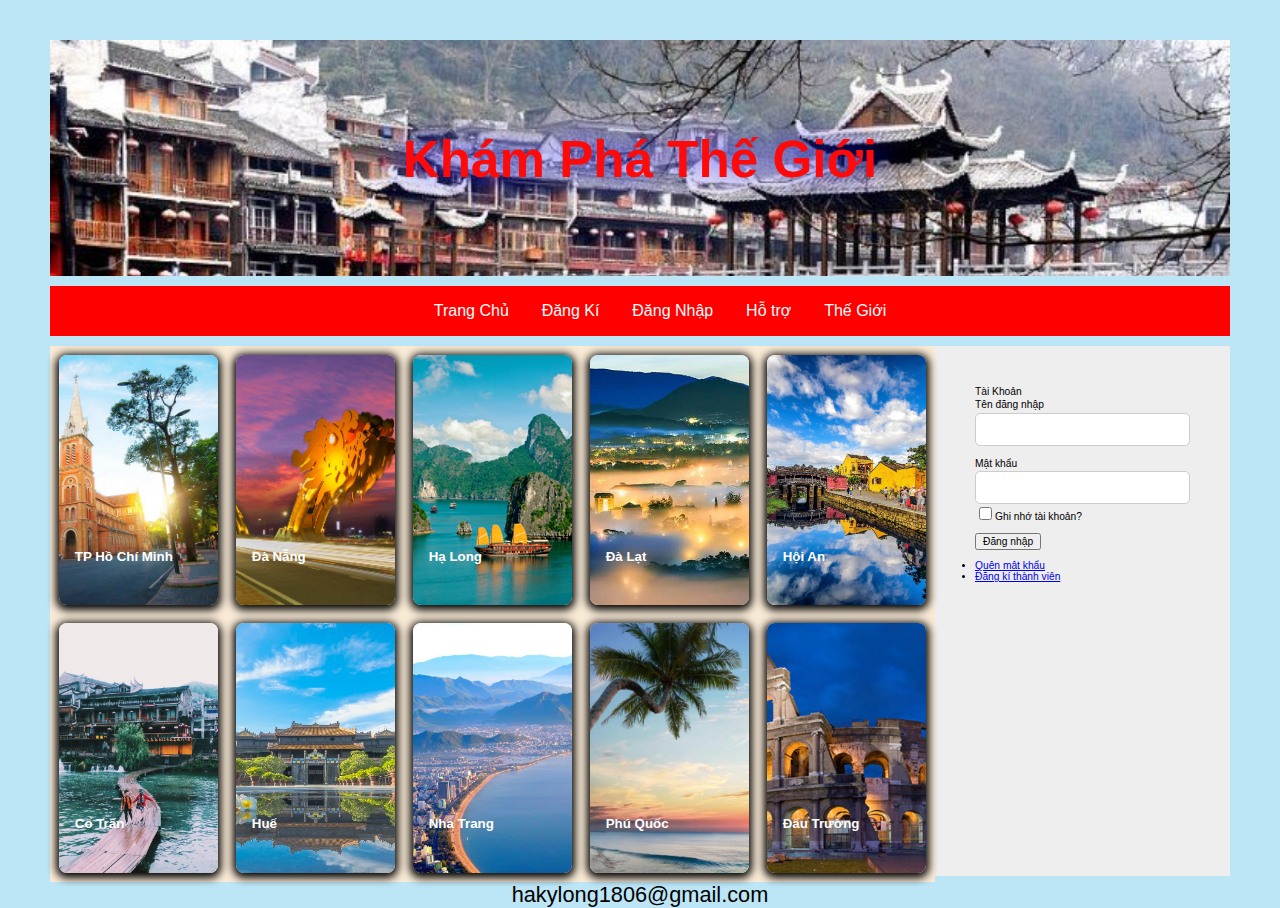
<file: index.html>
<!DOCTYPE html>
<html lang="en">
<head>
    <meta charset="UTF-8">
    <title>Du lịch</title>
    <link rel="stylesheet" href="css/style1.css">
</head>
<body>
<div class="dulich">
    <header >
        <h1>Khám Phá Thế Giới</h1>
        
    </header>
    <nav align ="center"  class="menu" >
        <ul class="hmenu">
            <li> <a href="#">Trang Chủ</a> </li>
            <li><a href="a3.html">Đăng Kí</a></li>
            <li><a href="#">Đăng Nhập</a></li>
            <li><a href="a4.html">Hỗ trợ</a></li>
            <li><a href="#">Thế Giới</a>
                <ul class="smenu">
                    <li><a href="a1.html">Italy</a></li>
                    <li><a href="a2.html">China</a></li>  
                    <li><a href="a5.html">Japan</a></li>                
                </ul>
            </li>
        </ul>
    </nav>
         <article class="danhsach">
        <div class="anhdulich">
        <a href=""><img src="images/hcm.jpg" alt=""><h3>TP Hồ Chí Minh</h3></a>
    </div>
    <div class="anhdulich">
      <a href=""><img src="images/danang.jpg" alt=""><h3>Đà Nẵng</h3></a>
    </div>
    <div class="anhdulich"><a href=""><img src="images/halong.jpg" alt=""><h3>Hạ Long</h3></a></div>
    <div class="anhdulich"><a href=""><img src="images/dalat.jpg" alt="">
    <h3>Đà Lạt</h3></a>
    </div>
    <div class="anhdulich"><a href=""><img src="images/hoian.jpg" alt=""><h3>Hội An</h3></a></div>
    <div class="anhdulich"><a href=""><img src="images/cotran.jpg" alt=""><h3>Cổ Trấn</h3></a></div>
    <div class="anhdulich"><a href=""><img src="images/hue.jpg" alt=""><h3>Huế</h3></a></div>
    <div class="anhdulich"><a href=""><img src="images/nhatrang.jpg" alt=""><h3>Nha Trang</h3></a></div>
    <div class="anhdulich"><a href=""><img src="images/phuquoc.jpg" alt=""><h3>Phú Quốc</h3></a></div>
    <div class="anhdulich"><a href=""><img src="images/dautruong.jpg" alt=""><h3>Đấu Trường</h3></a></div>
    </article>
    <aside class="dangnhap">
    <div class="dautaikhoan">Tài Khoản</div>
    <div class="taikhoan">
        <form action="#" method="post">
            <div class="mb10">
            Tên đăng nhập <br>
            <input type="text" name="user" id=""> 
        </div>
        <div class="mb10"></div>
            Mật khẩu <br>
            <input type="password" name="pass" id=""></div>
            <div class="mb10">
            <input type="checkbox" name="" id="">Ghi nhớ tài khoản? </div>
            <div class="mb10">
            <input type="submit" value="Đăng nhập"></div>
            <li><a href="#">Quên mật khẩu</a></li>
            <li><a href="#">Đăng kí thành viên</a></li>
        </form>
    </div>
    </aside>
    <footer class="dongcuoi">hakylong1806@gmail.com</footer>
</div>
</body>
</html>
</file>
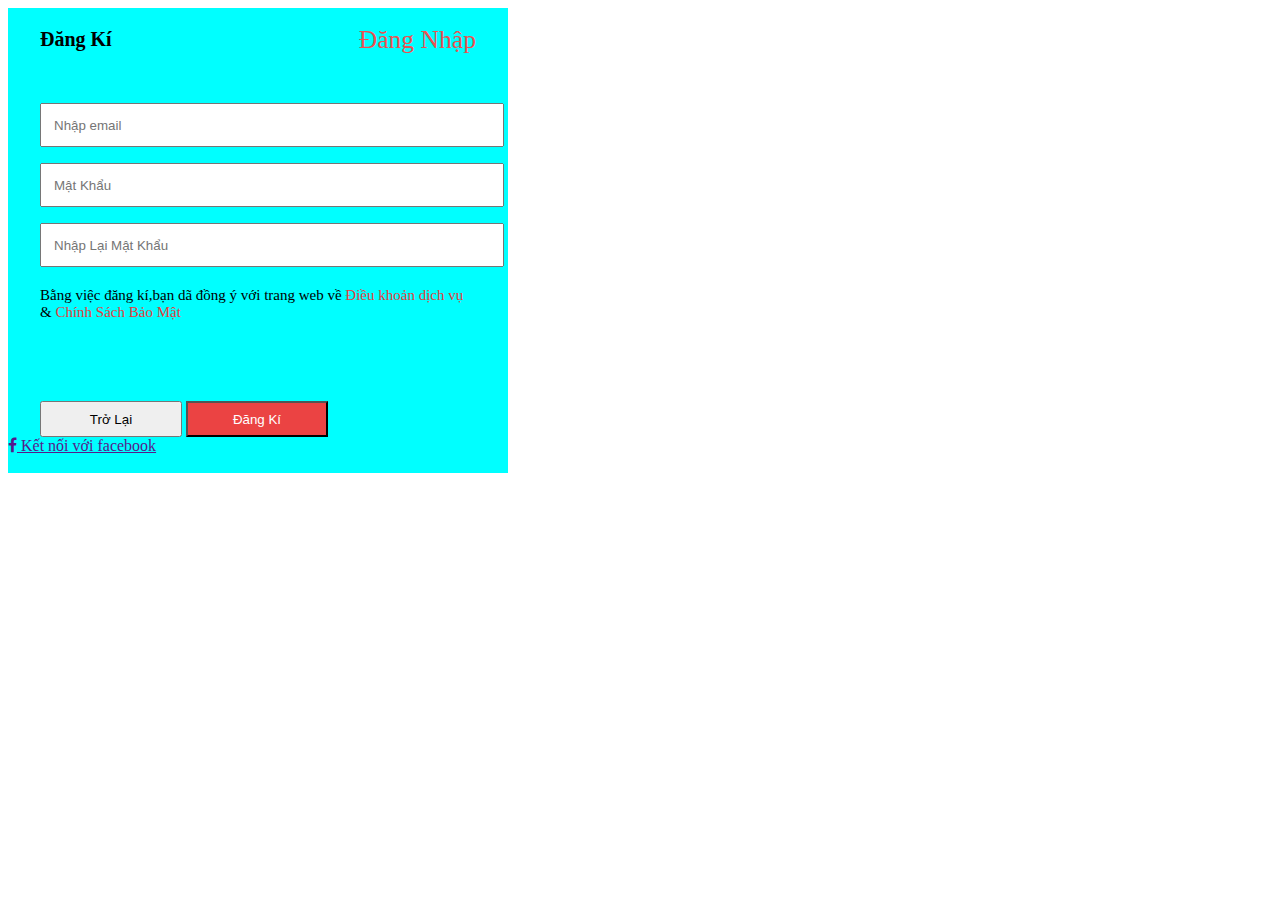
<file: a3.html>
<!DOCTYPE html>
<html lang="en">
<head>
    <meta charset="UTF-8">
    <title>Document</title>
    <link rel="stylesheet" href="https://cdnjs.cloudflare.com/ajax/libs/font-awesome/4.7.0/css/font-awesome.min.css">
    <link rel="stylesheet" href="css/dangky.css">
</head>
<body>
    <div class="modal">
        <div class="modal_overlay"></div>
        <div class="modal_body">
            
                <div class="auth-form">
                    <div class="auth-form_container">
                        <div class="auth-form_header">
                            <h3 class="auth-form_heading">Đăng Kí</h3>
                            <span class="auth-form_switch-btn">Đăng Nhập</span>
                        </div>
                        
                    <div class="auth-form_form">
                        <div class="auth-form_group">
                            <input type="text" class="auth-form__input" placeholder="Nhập email">
                        </div>
                        <div class="auth-form_group">
                            <input type="password" class="auth-form__input" placeholder="Mật Khẩu">
                        </div>
                        <div class="auth-form_group">
                            <input type="password" class="auth-form__input" placeholder="Nhập Lại Mật Khẩu">
                        </div>
                    </div>
                    <div class="auth-form_aside">
                        <p class="auth-form_policy-text">
                            Bằng việc đăng kí,bạn dã đồng ý với trang web về 
                            <a href="" class="auth-form_policy-link">
                                Điều khoản dịch vụ
                            </a>&
                            <a href="" class="auth-form_policy-link">Chính Sách Bảo Mật</a>
                        </p>
                    </div>
                    <div class="auth-form_controls">
                        <button class="btn">Trở Lại</button>
                        <button class="btn btn--primary">Đăng Kí</button>
                    </div>
                    </div>
                    
                    <div class="auth-form_socials">
                        <a href="" class="btn bnt-with-icon">
                            <i class="fa fa-facebook-f"></i>
                            Kết nối với facebook
                    </div>
                </div>
            
        </div>
    </div>
</body>
</html>
</file>
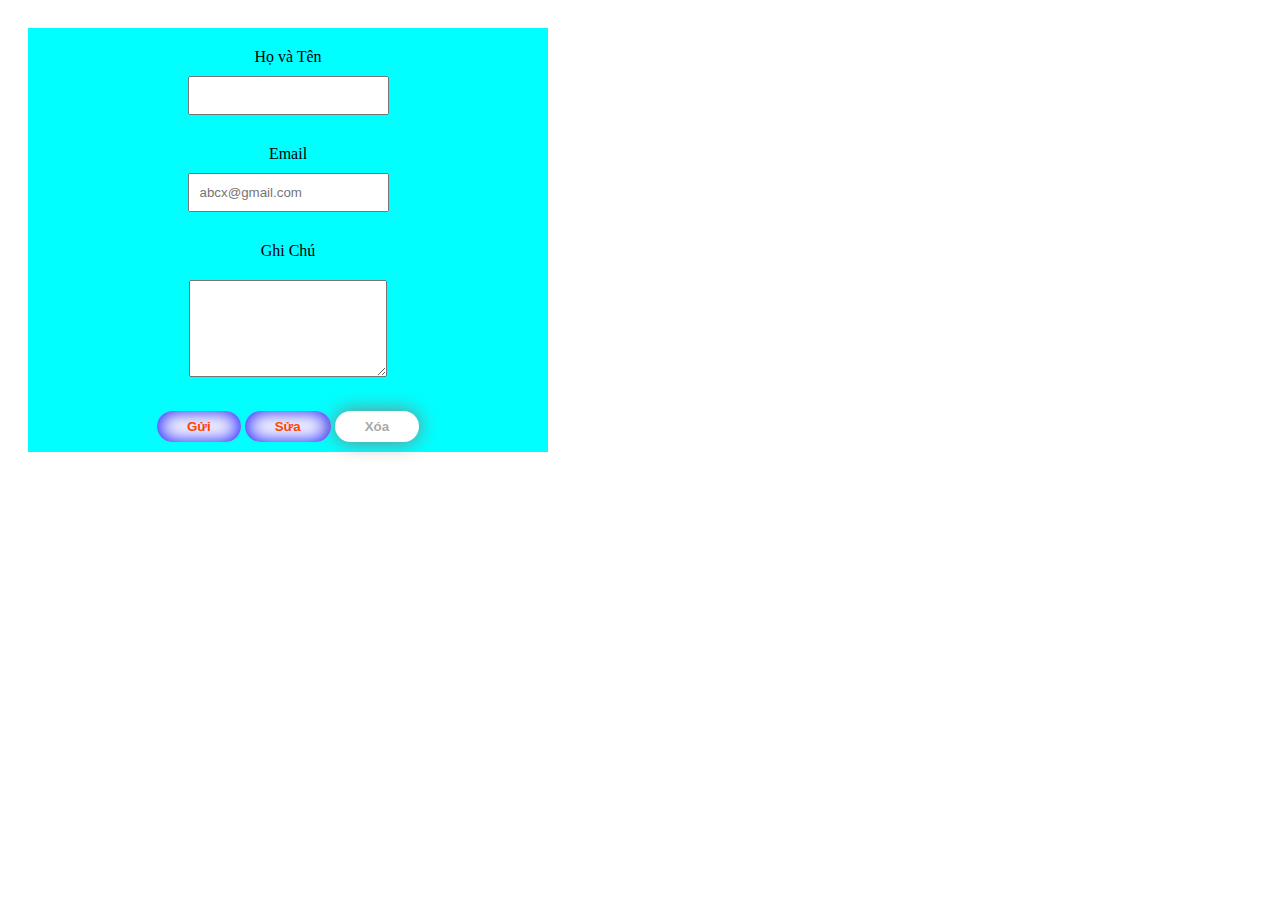
<file: a4.html>
<!DOCTYPE html>
<html lang="en">
<head>
    <meta charset="UTF-8">
    <meta http-equiv="X-UA-Compatible" content="IE=edge">
    <meta name="viewport" content="width=device-width, initial-scale=1.0">
    <title>Document</title>
    <link rel="stylesheet" href="css/hotro.css">
</head>
<body>
    <div class="form-group">
        <div><label>Họ và Tên</label></div>
        <input type="text" name="hovaten" tabindex="1" class="form-control">
    </div>
    <div class="form-group">
        <div><label>Email</label></div>
        <input type="text" name="hovaten" tabindex="1" class="form-control" placeholder="abcx@gmail.com">
    </div>
    
    <div class="form-group">
        <div><label>Ghi Chú</label></div>
        <div>
            <textarea cols="20" rows="5"tabindex="2"class="form-control"></textarea>
        </div>
    </div>
    
    <div class="form-group">
        <button type="submit" tabindex="3" class="form-button">Gửi</button>
        <button type="submit" tabindex="4" class="form-button">Sửa</button>
        <button type="submit" tabindex="3"disabled class="form-button">Xóa</button>
    </div>
</body>
</html>
</file>
<file: css/style1.css>
*{
    box-sizing: border-box;
    font-family: sans-serif;
    font-size: 0.8vw;
}
body{
    padding: 0px;
    margin: 0px;
    background-color: rgb(188, 229, 245);
}
.dulich{
    max-width: 1180px;
    margin: 0 auto;
}
header{
    margin: 0 auto;
    background-image: url(../images/cotran1.jpg);
    background-size: cover;
    height: 0px;
    padding-bottom: 20%;

}
nav{
    background-color: pink;
    line-height: 30px;

}
article{
            
    background-color: antiquewhite;
    float: left;
    width: 75%;
    min-height: 400px;
}
aside{
    background-color: #eee;
    float: right;
    width: 25%;
    min-height: 530px;
    padding: 40px;
    
}
footer{
    clear: both;
    font-size: 1.7vw;
    text-align: center;
    
}
header>h1{
    text-align: center ;
    margin:40px;
    font-size: 4.0vw;
    padding: 90px;
  text-align: center;
  text-shadow: 0 0 35px blue;
  color: #ff0a0a;
}
.danhsach{
    display: flex;
    align-items: center;
    justify-content: center;
    flex-flow: row wrap;
}
.anhdulich{
    width: 18%;
    position: relative;
    min-height: 250px;
    box-shadow: 10px;
    margin: 1%;
    border-radius: 8px;
    box-shadow: 0 2px 8px 3px;
    transition: linear 0.1s;
    will-change: auto;
}
.anhdulich img{
    position: absolute;
    width: 100%;
    height: 100%;
    object-fit: cover;
    border-radius: 8px;
}
.anhdulich h3{
    position: absolute;
    top: 72%;
    left: 10%;
    color: white;
    font-size: 130%;
}



.taikhoan{
    
    line-height: 150%;
}
.mb10{
    margin-bottom: 10px;
}
.taikhoan input[type="text"],
.taikhoan input[type="password"]{
    width: 100%;
    border: 1px #ccc solid;
    padding: 10px;
    border-radius: 5px;
}



.hmenu{
    list-style: none;
    background-color:  red;

}
.hmenu>li{
    display: inline-block;
    margin:0 10px;
    position: relative;
}
.hmenu>li>a{
    text-decoration: none;
    font-size: 12pt;
    color: white;
    display: block;
    padding:10px 5px;
}
.hmenu>li:hover>a{
    background-color:rgb(58, 238, 214);
}
.hmenu>li:hover .smenu{
    display: block;
}
.smenu{
    list-style: none;
    position: absolute;
    top: 40px;
    left: 10;
    width: 200px;
    background-color: white;
    padding:20px 20px;
    display: none;
    z-index: 20;

}
.smenu>li{
    display: block;
    border-bottom: 10px solid whitesmoke;
}
.smenu>li>a{
    text-decoration: none;
    color: #666;
    font-style: 5;
    padding: 10px 5px;
    display: block;
    font-size: 20px;
    text-align: left;
}
.smenu>li:hover a{
background-color:rgb(58, 238, 214);
color: #333;
}
img:hover{
    transform: scale(1.1);
    transition: 2s;
  }
</file>
<file: css/dangky.css>
.auth-form_container{
    padding: 0 32px;
}

.auth-form_header{
    display: flex;
    align-items: center;
    justify-content: space-between;
}
.auth-form_heading{
    font-size: 20px;
    font-weight: 400px;
}
.auth-form_switch-btn{
    font-size: 1.6rem;
    color: rgb(235, 81, 81);
    font-weight: 400px;
    cursor: pointer;
}
.auth-form_form{
    margin-top: 16px;
}
.modal{
    width: 500px;
    background-color: aqua;
}
.auth-form__input{
    width: 100%;
    height: 40px;
    margin-top: 16px;
    padding: 0 12px;
    outline: none;

}
.auth-form__input:focus{
    border-color: rgb(95, 94, 94);
}
.auth-form_aside{
    margin-top: 20px;
}
.auth-form_policy-text{
    font-size: 15px;
}
.auth-form_policy-link{
    color: rgb(228, 61, 61);
    text-decoration: none;
}
.auth-form_controls{
    margin-top: 80px;
}
.btn{
    min-width: 142px;
    height: 36px;
    cursor: pointer;
}
.btn.btn--primary{
    color: white;
    background-color:rgb(235, 67, 67);
    cursor: pointer;

}
.auth-form_socials{
    display: flex;
}
</file>
<file: css/hotro.css>
*{
    padding: 10px;
}
.form-button{
    padding: 8px 30px;
    outline: none;
    border: none;
    border-radius: 20px;
    font-weight: bold;
    background-color: white;
    color: orangered;
    box-shadow: inset 0 0 20px blue;
}
.form-button:hover{
    color: blue;
    box-shadow: inset 0 0 20px orangered;
}
.form-button:disabled{
    color: darkgray;
    box-shadow: 0 0 20px gray;
}
.form-group{
    width: 500px;
    background-color: aqua;
    text-align: center;
    
}
</file>
